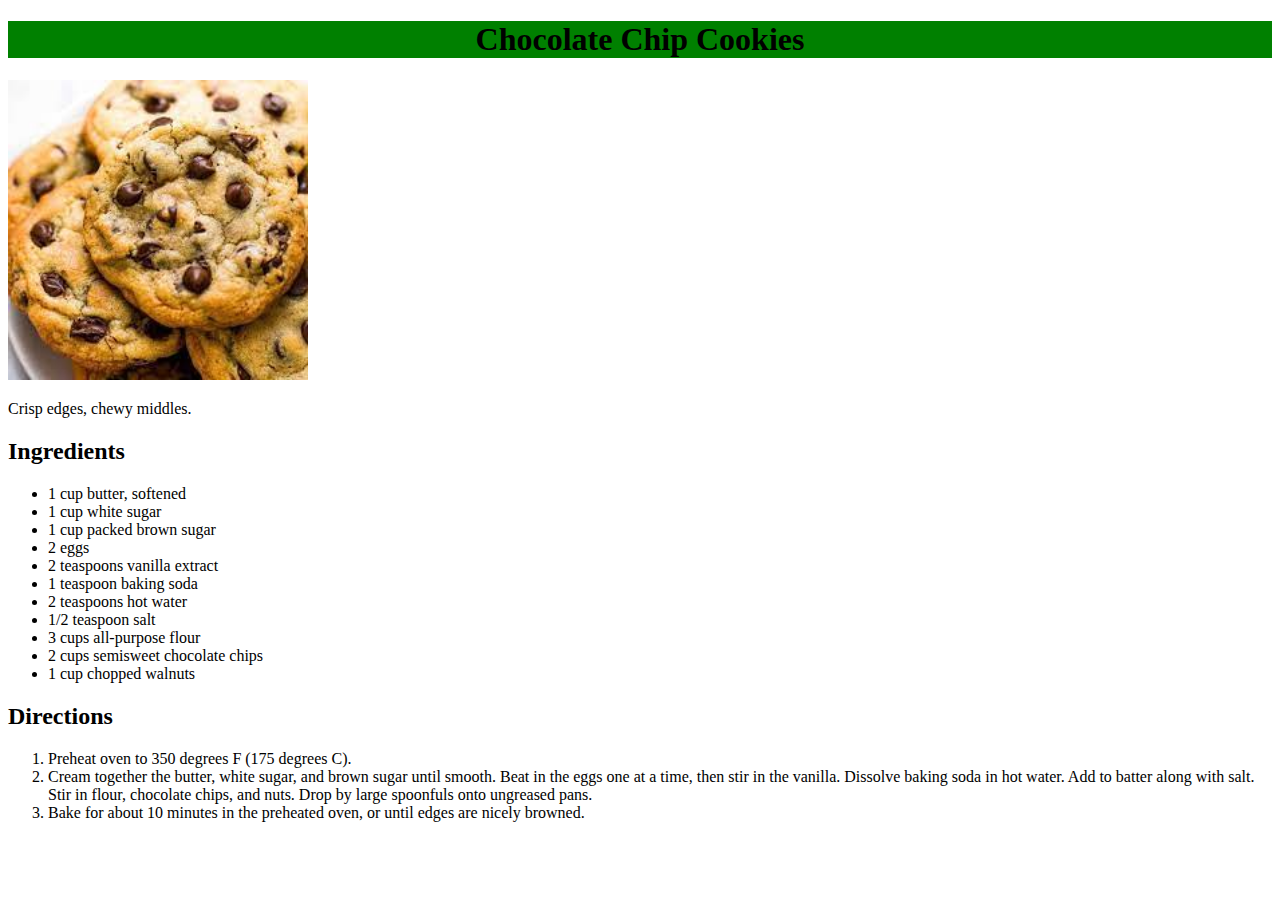
<file: recipes/chocolatechip.html>
<!DOCTYPE html>

<html lang="en">

<head>
    <meta charset="UTF-8">
    <meta http-equiv="X-UA-Compatible" content="IE=edge">
    <meta name="viewport" content="width=device-width, initial-scale=1.0">
    <title>Chocolate Chip Cookies</title>
    <link rel="stylesheet" href="../style.css" />
</head>

<body>
    <h1 class="titles">Chocolate Chip Cookies</h1>

    <img src="../images/chocochip.jpeg" alt="Chocolate chip cookie" width="300">

    <p>Crisp edges, chewy middles. </p>
    <h2>Ingredients</h2>
    <ul>
        <li>1 cup butter, softened </li>
        <li>1 cup white sugar</li>
        <li>1 cup packed brown sugar </li>
        <li>2 eggs </li>
        <li>2 teaspoons vanilla extract </li>
        <li>1 teaspoon baking soda </li>
        <li>2 teaspoons hot water </li>
        <li>1/2 teaspoon salt</li>
        <li>3 cups all-purpose flour </li>
        <li>2 cups semisweet chocolate chips </li>
        <li>1 cup chopped walnuts</li>
    </ul>

    <h2>Directions</h2>
    <ol type="1">
        <li>Preheat oven to 350 degrees F (175 degrees C).</li>
        <li>Cream together the butter, white sugar, and brown sugar until 
            smooth. Beat in the eggs one at a time, then stir in the vanilla. 
            Dissolve baking soda in hot water. Add to batter along with salt. 
            Stir in flour, chocolate chips, and nuts. Drop by large spoonfuls 
            onto ungreased pans.</li>
        <li>Bake for about 10 minutes in the preheated oven, or until edges are 
            nicely browned.</li>
    </ol>
</body>

</html>
</file>
<file: style.css>
.titles {
    text-align: center;
    background-color: green;
}

.button {
    background-color: rgb(197, 167, 224);
    font-size: 18px;
}

.button-text {
    font-weight: bold;
}
</file>
